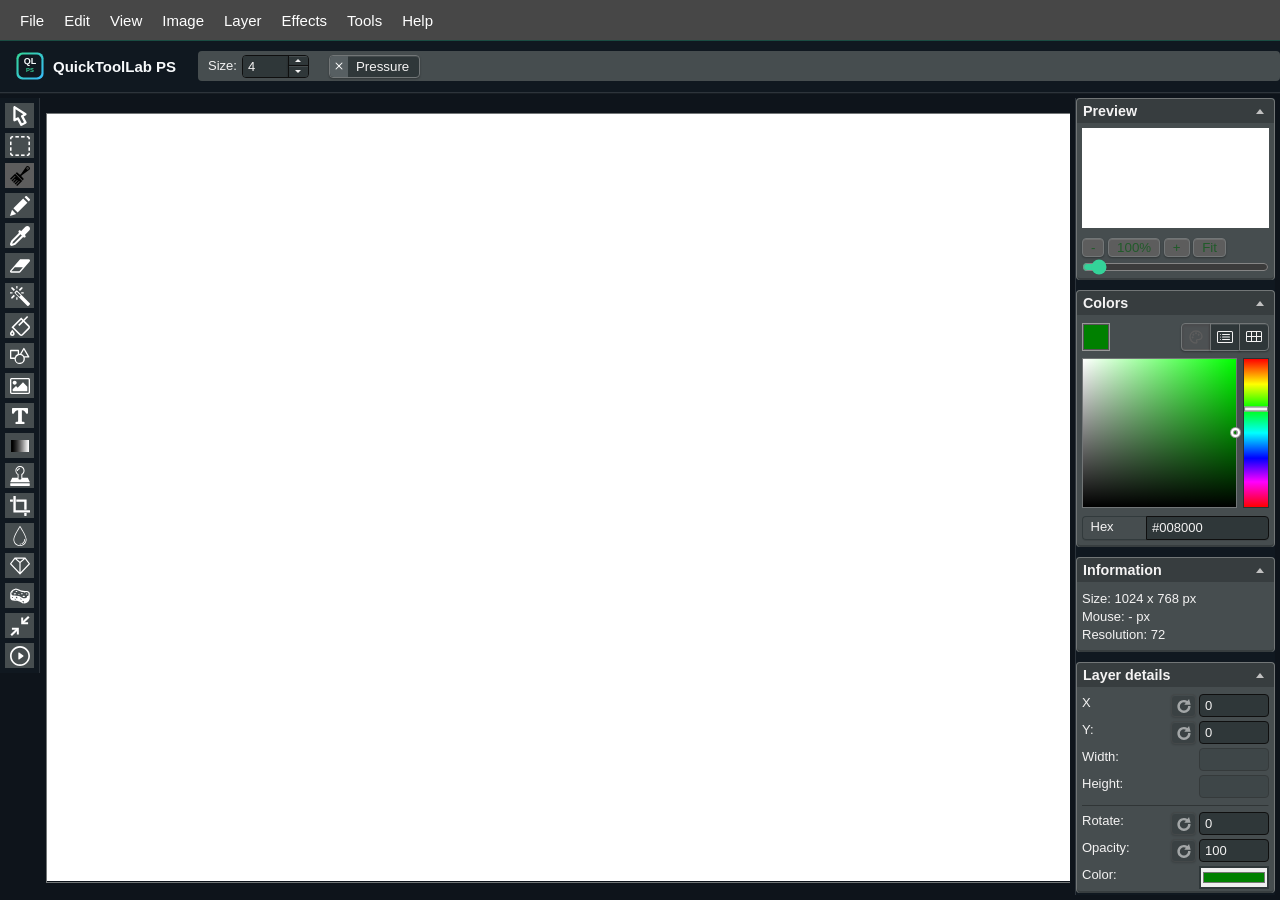
<file: index.html>
<!DOCTYPE html>
<html lang="zh-CN">

<head>
	<title>QuickToolLab PS | 免费在线图片编辑器</title>
	<meta http-equiv="Content-Type" content="text/html; charset=utf-8" />
	<meta http-equiv="x-ua-compatible" content="IE=edge" />
	<meta name="description" content="QuickToolLab PS 是一个运行在浏览器里的在线图片编辑器，支持图层、画笔、滤镜、裁剪、缩放、文字和截图等常用修图功能。" />
	<meta name="keywords"
		content="QuickToolLab PS,在线PS,在线图片编辑器,在线修图,图片处理,图层,滤镜,画笔,裁剪,文字,Canvas,HTML5" />
	<meta name="viewport" content="width=device-width, initial-scale=1, maximum-scale=5.0, user-scalable=yes" />
	<meta name="theme-color" content="#101820" />
	<link rel="icon" type="image/svg+xml" href="images/favicon.svg">
	<!-- <link rel="manifest" href="dist/manifest.json"> -->
	<!-- Google -->

	<link rel="canonical" href="https://ps.quicktoollab.top">
	<meta itemprop="name" content="QuickToolLab PS" />
	<meta itemprop="description" content="浏览器里的轻量在线图片编辑器，打开即可进行修图和设计处理。" />
	<!-- Twitter -->
	<meta name="twitter:card" content="summary_large_image" />
	<meta name="twitter:title" content="QuickToolLab PS" />
	<meta name="twitter:description" content="QuickToolLab PS 是一个在线图片编辑、修图和图层处理工具。" />
	<!-- Facebook, Pinterest -->
	<meta property="og:title" content="QuickToolLab PS" />
	<meta property="og:type" content="article" />
	<meta property="og:url" content="https://ps.quicktoollab.top" />
	<meta property="og:description" content="在线修图、图片编辑、图层处理和常用滤镜工具。" />
	<meta property="og:site_name" content="QuickToolLab" />

	<link rel="stylesheet" href="quicktoollab-brand.css">
	<script async src="https://pagead2.googlesyndication.com/pagead/js/adsbygoogle.js?client=ca-pub-8586931911554867"
		crossorigin="anonymous"></script>
	<script src="dist/bundle.js" async></script>
	<script src="quicktoollab-brand.js" defer></script>


</head>

<body>
	<div class="qt_boot" id="qt_boot" aria-hidden="true">
		<div class="qt_boot_mark">QL</div>
		<div class="qt_boot_text">QuickToolLab PS</div>
	</div>

	<div class="wrapper">

		<nav aria-label="Main Menu" class="main_menu" id="main_menu"></nav>

		<div class="submenu">
			<a class="logo qt_logo" href="https://quicktoollab.top" aria-label="QuickToolLab PS">QuickToolLab PS</a>
			<div class="block attributes" id="action_attributes"></div>
			<button class="undo_button" id="undo_button" type="button">
				<span class="sr_only">Undo</span>
			</button>
		</div>

		<div class="sidebar_left" id="tools_container"></div>


		<div class="middle_area" id="middle_area">

			<canvas class="ruler_left" id="ruler_left"></canvas>
			<canvas class="ruler_top" id="ruler_top"></canvas>

			<div class="main_wrapper" id="main_wrapper">
				<div class="canvas_wrapper" id="canvas_wrapper">
					<div id="mouse"></div>
					<div class="transparent-grid" id="canvas_minipaint_background"></div>
					<canvas id="canvas_minipaint">
						<div class="trn error">
							Your browser does not support canvas or JavaScript is not enabled.
						</div>
					</canvas>
				</div>
			</div>
		</div>

		<div class="sidebar_right">
			<div class="preview block">
				<h2 class="trn toggle" data-target="toggle_preview">Preview</h2>
				<div id="toggle_preview"></div>
			</div>

			<div class="colors block">
				<h2 class="trn toggle" data-target="toggle_colors">Colors</h2>
				<div class="content" id="toggle_colors"></div>
			</div>

			<div class="block" id="info_base">
				<h2 class="trn toggle toggle-full" data-target="toggle_info">Information</h2>
				<div class="content" id="toggle_info"></div>
			</div>

			<div class="details block" id="details_base">
				<h2 class="trn toggle toggle-full" data-target="toggle_details">Layer details</h2>
				<div class="content details-content" id="toggle_details"></div>
			</div>

			<div class="layers block">
				<h2 class="trn">Layers</h2>
				<div class="content" id="layers_base"></div>
			</div>
		</div>
	</div>
	<div class="mobile_menu">
		<button class="left_mobile_menu" id="left_mobile_menu_button" type="button">
			<span class="sr_only">Toggle Menu</span>
		</button>
		<button class="right_mobile_menu" id="mobile_menu_button" type="button">
			<span class="sr_only">Toggle Menu</span>
		</button>
	</div>
	<div class="hidden" id="tmp"></div>
	<div id="popups"></div>
</body>

</html>
</file>
<file: quicktoollab-brand.css>
:root {
	--qt-panel: #101820;
	--qt-panel-soft: #17212b;
	--qt-border: rgba(255, 255, 255, 0.12);
	--qt-accent: #34d399;
	--qt-accent-strong: #22c55e;
	--qt-text: #f8fafc;
}

html,
body {
	background: #0e141b;
}

.qt_boot {
	position: fixed;
	inset: 0;
	z-index: 99999;
	display: grid;
	place-content: center;
	gap: 14px;
	background: #0e141b;
	color: var(--qt-text);
	font-family: Inter, "Segoe UI", Arial, sans-serif;
	transition: opacity 220ms ease, visibility 220ms ease;
}

body.qt-ready .qt_boot {
	opacity: 0;
	visibility: hidden;
}

.qt_boot_mark {
	width: 64px;
	height: 64px;
	display: grid;
	place-items: center;
	margin: 0 auto;
	border-radius: 16px;
	background: linear-gradient(135deg, #34d399, #38bdf8);
	color: #08111a;
	font-size: 24px;
	font-weight: 800;
	box-shadow: 0 20px 60px rgba(52, 211, 153, 0.2);
}

.qt_boot_text {
	font-size: 18px;
	font-weight: 700;
	letter-spacing: 0;
}

.main_menu,
.submenu,
.sidebar_left,
.sidebar_right {
	background-color: var(--qt-panel) !important;
}

.submenu {
	border-bottom: 1px solid var(--qt-border);
	box-shadow: 0 1px 0 rgba(255, 255, 255, 0.04);
}

.main_menu {
	border-bottom: 1px solid rgba(52, 211, 153, 0.28);
}

.sidebar_left {
	border-right: 1px solid var(--qt-border);
}

.sidebar_right {
	border-left: 1px solid var(--qt-border);
}

.submenu .qt_logo,
.submenu .logo {
	box-sizing: border-box;
	width: auto !important;
	min-width: 188px;
	height: 42px !important;
	padding: 5px 14px 5px 48px !important;
	display: inline-flex !important;
	flex: 0 0 auto;
	align-items: center;
	position: relative !important;
	overflow: visible;
	color: var(--qt-text) !important;
	font-family: Inter, "Segoe UI", Arial, sans-serif;
	font-size: 15px !important;
	font-weight: 800 !important;
	line-height: 1;
	letter-spacing: 0;
	text-decoration: none !important;
	white-space: nowrap;
}

.submenu .qt_logo::before,
.submenu .logo::before {
	content: "";
	width: 34px;
	height: 34px;
	position: absolute;
	left: 8px;
	top: 50%;
	transform: translateY(-50%);
	border-radius: 9px;
	background: url("images/quicktoollab-ps.svg") no-repeat center center;
	background-size: contain;
}

.submenu .qt_logo::after,
.submenu .logo::after {
	content: none !important;
	display: none !important;
	background: none !important;
}

.submenu .attributes {
	width: auto !important;
	min-width: 0;
	flex: 1 1 auto;
}

.block h2,
.toggle {
	letter-spacing: 0;
}

button:hover,
.menu_left_container a:hover,
.menu_left_container button:hover {
	filter: saturate(1.08);
}

input[type="range"] {
	accent-color: var(--qt-accent);
}

input[type="checkbox"],
input[type="radio"] {
	accent-color: var(--qt-accent-strong);
}

::selection {
	background: rgba(52, 211, 153, 0.36);
	color: #ffffff;
}

@media (max-width: 720px) {
	.submenu .qt_logo,
	.submenu .logo {
		width: 52px !important;
		min-width: 52px;
		padding: 5px 8px 5px 44px !important;
		font-size: 0 !important;
	}

	.submenu .qt_logo::after,
	.submenu .logo::after {
		content: none !important;
	}
}
</file>
